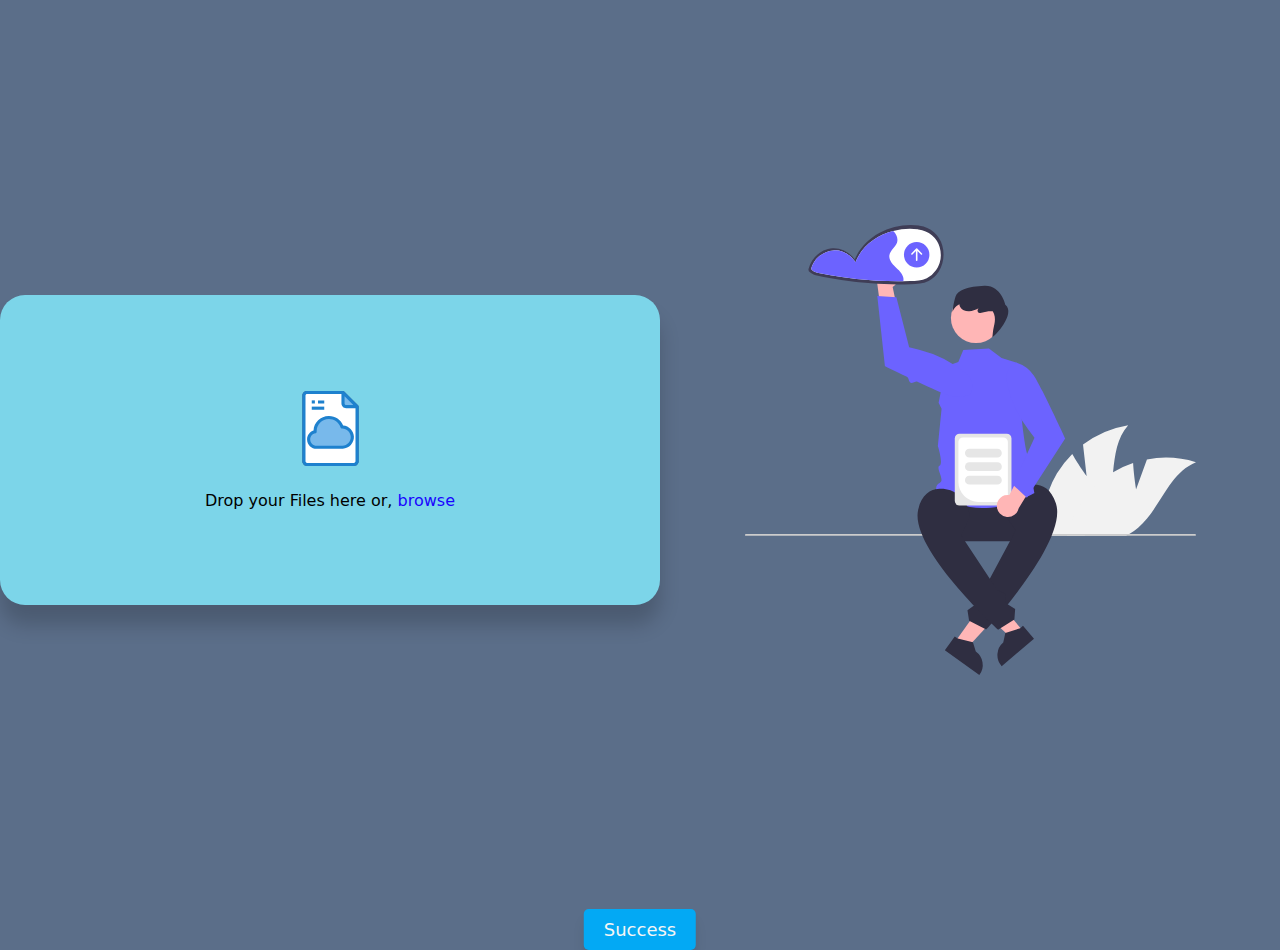
<file: file/index.html>
<!DOCTYPE html>
<html lang="en">
<head>
    <meta charset="UTF-8">
    <meta http-equiv="X-UA-Compatible" content="IE=edge">
    <meta name="viewport" content="width=device-width, initial-scale=1.0">
    <title>FileShare-Easy file sharing</title>
    <link rel="stylesheet" href="style.css">
</head>
<body>
    <section class="upload-container">
        <div class="drop-zone">
            <div class="icon-container">
                <img src="./file.svg" alt="file icon" class="center" draggable="false">
                <img src="./file.svg" alt="file icon" class="left" draggable="false">
                <img src="./file.svg" alt="file icon" class="right" draggable="false">
            
            </div>
            <input type="file" id="fileInput">
            <div class="title">Drop your Files here or, <span class="browseBtn">browse</span></div>
            <div class="progress-container">

                <div class="bg-progress"></div>
                <div class="inner-container">
                    <div class="title">Uploading...</div>
                    <div class="percent-container"><span id="percent">0</span>%</div>
                    <div class="progress-bar"></div>  
                </div>
                 
            </div>
            <div class="sharing-container">
                <p class="expire">Link Expires in 24 hours:</p>
                <div class="input-container">
                    <input type="text" id="fileURL" readonly>
                    <img src="./copy-icon.svg" alt="copy icon" id="copyBtn">
                </div>
                <p>Or Send Via Email</p>
                <div class="email-container">
                    <form id="emailForm">
                        <div class="field">
                            <label for="sender">Your Email</label>
                            <input type="email" required name="from-email" id="sender">
                        </div>
                        <div class="field">
                            <label for="receiver">Receiver's Email</label>
                            <input type="email" required name="to-email" id="receiver">
                        </div>
                        <button type="submit">Send</button>
                    </form>
                </div>
            </div>
    </section>
    <div class="upload-vector"></div>
    <div class="toast">Success</div>
    <script src="index.js"></script>
</body>
</html>
</file>
<file: file/style.css>
:root{
    --main-bg-color:#5b6e89;
    --container-width: 600px;
}
body, html{
    font-family: system-ui;
    background:var(--main-bg-color);
    height: 100%;
    padding: 0;
    margin: 0;
    overflow: hidden;
}

body , .drop-zone , .upload-container{
    display: flex;
    align-items: center;
    justify-content: center;
    flex-direction: column;
}

body{
    flex-direction: row ;

}

.upload-container{
    background: #7cd5e9;
    border-radius: 25px;
    box-shadow: 0px 20px 20px #0000002e;
}
.drop-zone{
    width: var(--container-width);
    min-height: 250px;
    border-color: whitesmoke;
    border: 2px dashed var(--border-color); 
    margin: 30px;
    border-radius: 10px;
    transition: all .2s ease;
}
.dragged.drop-zone{
    background: var(--main-bg-color);
    border-color: rgb(255, 255, 255);
}

.icon-container{
    width: 75px;
    height: 100px;
    position: relative;
}
.icon-container img{
    width: 75px;
    position: absolute;
    transform-origin: bottom;
    transition: transform 250ms ease-in-out;

}

.icon-container .center{
    z-index: 2;
}


.icon-container .right , .icon-container .left{
    filter: grayscale(0.5);
    scale: (0.9);
}
.dragged.icon-container .right{
    transform: rotate(10deg) translateX(20px) scale(.9);
}
.dragged.icon-container .left{
    transform: rotate(-10deg) translateX(-20px) scale(.9);
}
.dragged.icon-container .center{
    transform: translateY(-5px);
}

#fileInput{
    display: none;
}

.browseBtn{
    color:rgb(25, 4, 255);
    cursor: pointer;
}

.progress-container{
    width: var(--container-width);
    height: 70px;
    border: 2px solid var(--main-bg-color);
    margin-bottom: 10px;
    margin-top: 30px;
    border-radius: 10px;
    display: none;
}
.progress-container .bg-progress{
    
    width: 0%;
    height: 100%;
    background-color: white;
    opacity: 35%;
    /* transform: scaleX(0); */
    transform-origin: left;
    border-radius: 3px;
    transition: width .25s linear;
    position: absolute;

}

.progress-container .inner-container{
    position: absolute;
    z-index: 1;
    margin: 10px 15px;
    width: calc(100% - 30px);
}

.percent-container{
    font-size: 13px;
    margin: 5px;
    opacity: 0.8;
}


.progress-bar{
    height: 3px;
    width: 100px;
    background-color: #03a9f4;
    border-radius: 2px;
    transform-origin: left;
    transform: scaleX(0);
    transition: transform 0.25s linear;
}
.sharing-container{
    width: var(--container-width);
    margin-bottom: 20px;
    display: none;

}
.input-container{
    position: relative;
}

p{
    opacity: 0.7;
    text-align: center;
}
.sharing-container .input-container input{
    width:100px;
    border: 2px dashed var(--border-color);
    border-radius: 6px;
    padding: 10px 15px;
    box-sizing: border-box;
    font-size: 20px;
    background: #f5fcff;
    color: #0000008c;

}

.input-container img{
    position: absolute;
    height: 22px;
    width: 30px;
    right: 7px;
    top: 12px;
    background: #f7fdff;
    cursor: pointer;
}

.email-container{
    display: flex;
    align-items: center;
}

.email-container form{
    width: 100%;
    border: 2px solid var(--border-color);
    border-radius: 10px;
    padding: 15px;
    display: flex;
    align-items: center;
    flex-direction: column;
    
}

.email-container .field{
    display: flex;
    justify-content: space-between;
    margin-bottom: 5px;
    width: 400px;
}

.email-container label{
    font-size: 18px;
}
.email-container input{
    font-size: 18px;
    border: none;
    border-bottom: 2px solid var(--border-color);
    text-align: center;
}

.email-container input:focus{
    outline: none;
}

.email-container button{
    font-size: 18px;
    padding: 8px 40px;
    margin-top: 15px;
    background: var(--main-bg-color);
    border: none;
    border-radius: 5px;
    color:black;
    cursor: pointer;
}

.toast{
    position: absolute;
    bottom: 10px;
    left: 50%;
    transform: translate(-50% , 60px);
    padding: 10px 20px ;
    border-radius: 5px;
    background: #03a9f4 ;
    color: whitesmoke;
    font-size: 18px;
    transform: transform ease-in-out 0.2s;
    box-shadow: 0px 10px 15px -3px rgba(0,0,0,0.1),
    0px 4px 6px -2px rgba(0,0,0,0.05);
}

.upload-vector{
    background: url(./undraw_uploading_re_okvh.svg) no-repeat center;
    background-size: contain ;
    height: 50vh;
    width: 50vw;
}

@media screen and (max-width :900px){
    :root{
        --container-width: 320px;
    }
    .upload-vector{
        display: none;
    }
    .email-container .field{
        flex-direction: column;
        width: 300px;
    }
}
</file>
